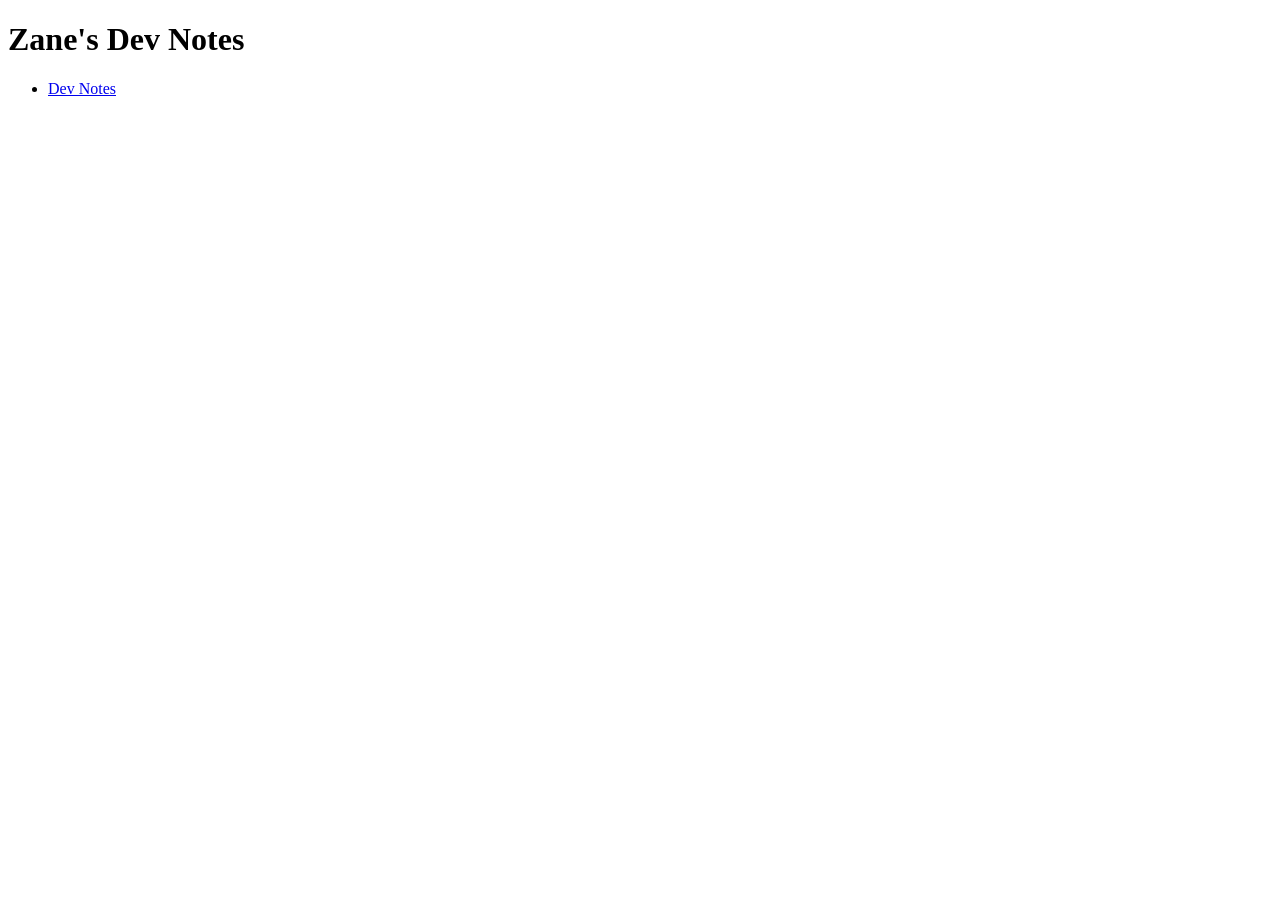
<file: index.html>
<!DOCTYPE html>
<html lang="en">
<head>
    <meta charset="UTF-8">
    <meta name="viewport" content="width=device-width, initial-scale=1.0">
    <title>Zane's Dev Notes</title>
</head>
<body>
    <h1>Zane's Dev Notes</h1>
    <ul>
        <li>
            <a href="/dev-notes/">Dev Notes</a>
        </li>
    </ul>
</body>
</html>
</file>
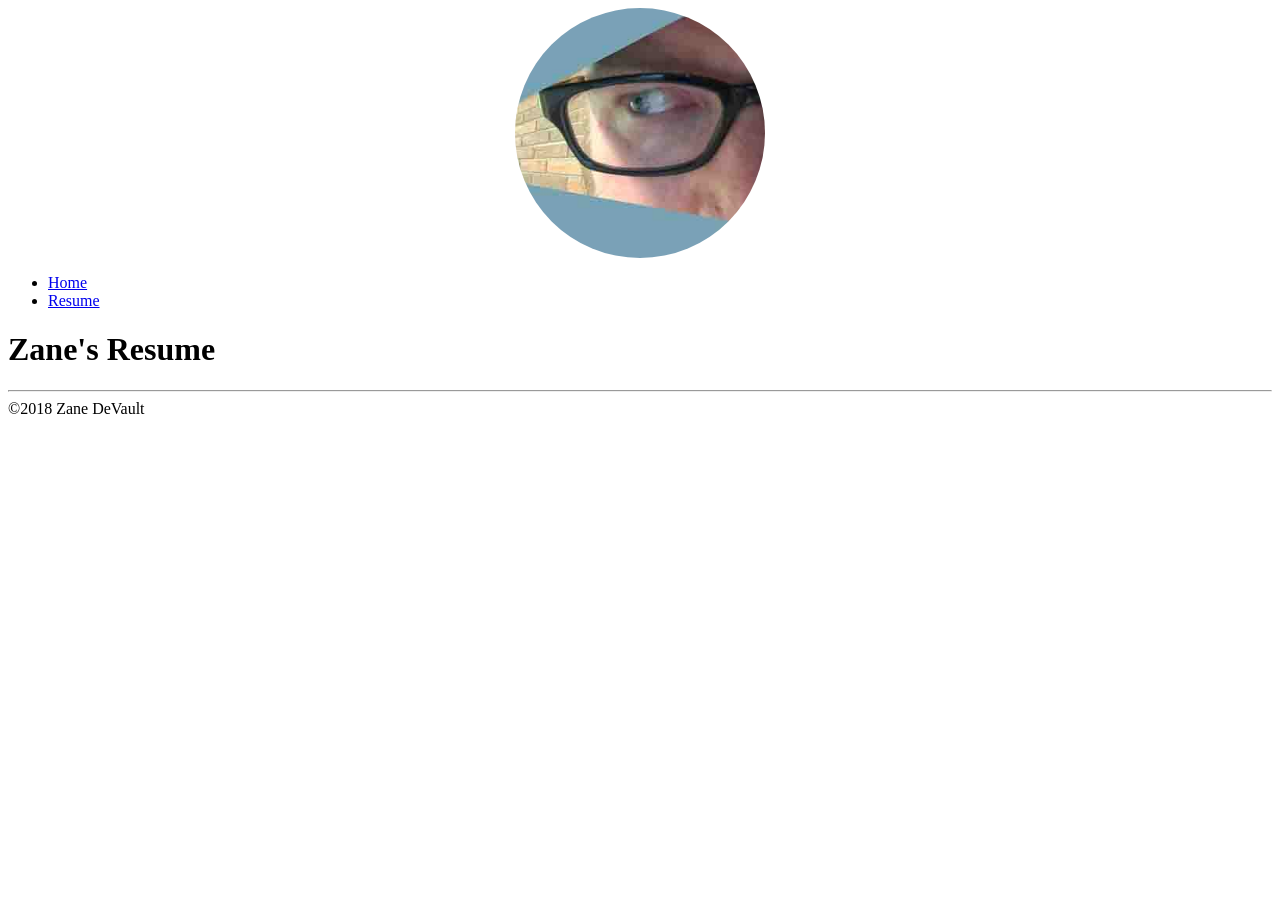
<file: resume.html>
<!DOCTYPE html>
<html>
  <head>
    <title>Zane DeVault's Resume</title>
    <link rel="stylesheet" href="style.css">
  </head>
  <body>
    <header>
      <img class="main-image" src="images/ZD-Profile-Pic.jpg" alt="Zane's eye">
      <nav>
        <ul>
          <li><a href="index.html">Home</a></li>
          <li><a href="resume.html">Resume</a></li>
        </ul>
      </nav>
    </header>
    <main>
      <h1>Zane's Resume</h1>
    </main>
    <hr>
    <footer>
      <div>&copy;2018 Zane DeVault</div>
    </footer>
  </body>
</html>
</file>
<file: style.css>
.main-image {
  border-radius: 50%;
  display: block;
  margin: 0 auto;
  max-width: 250px;
}
</file>
